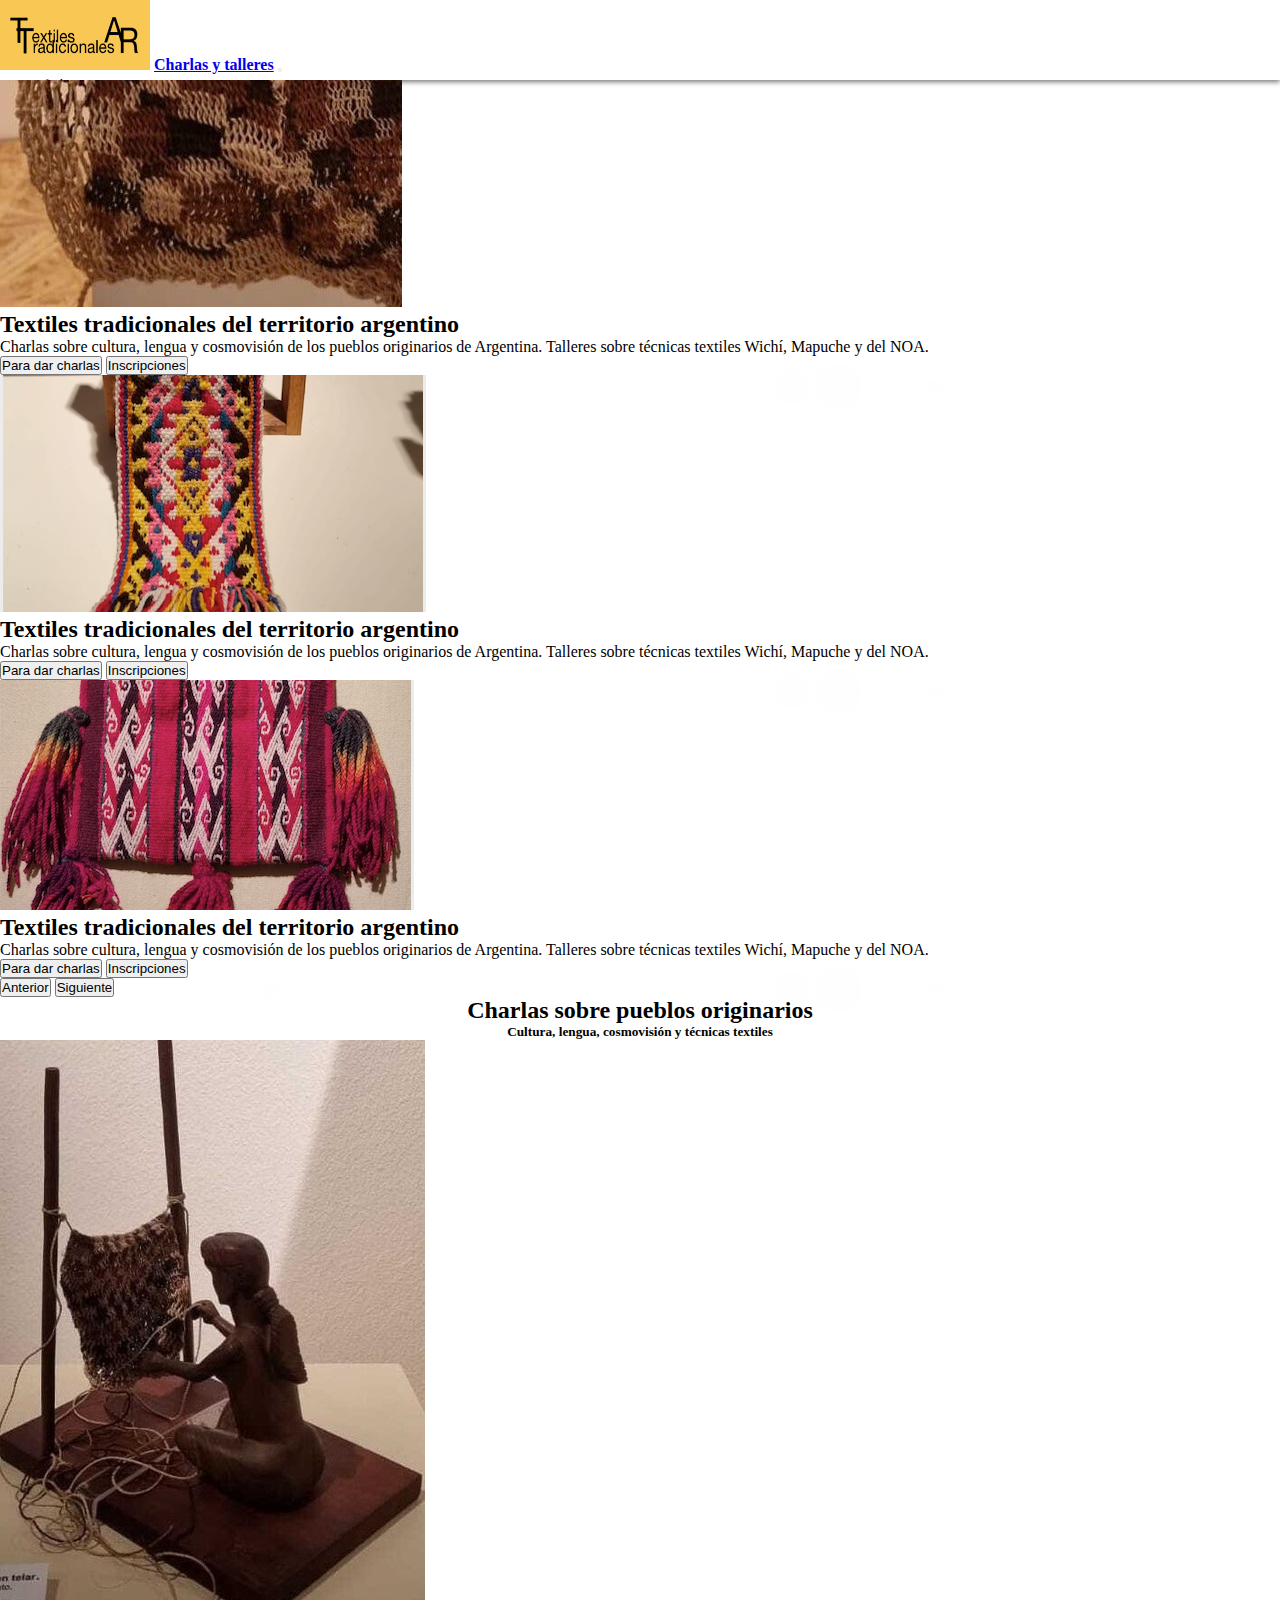
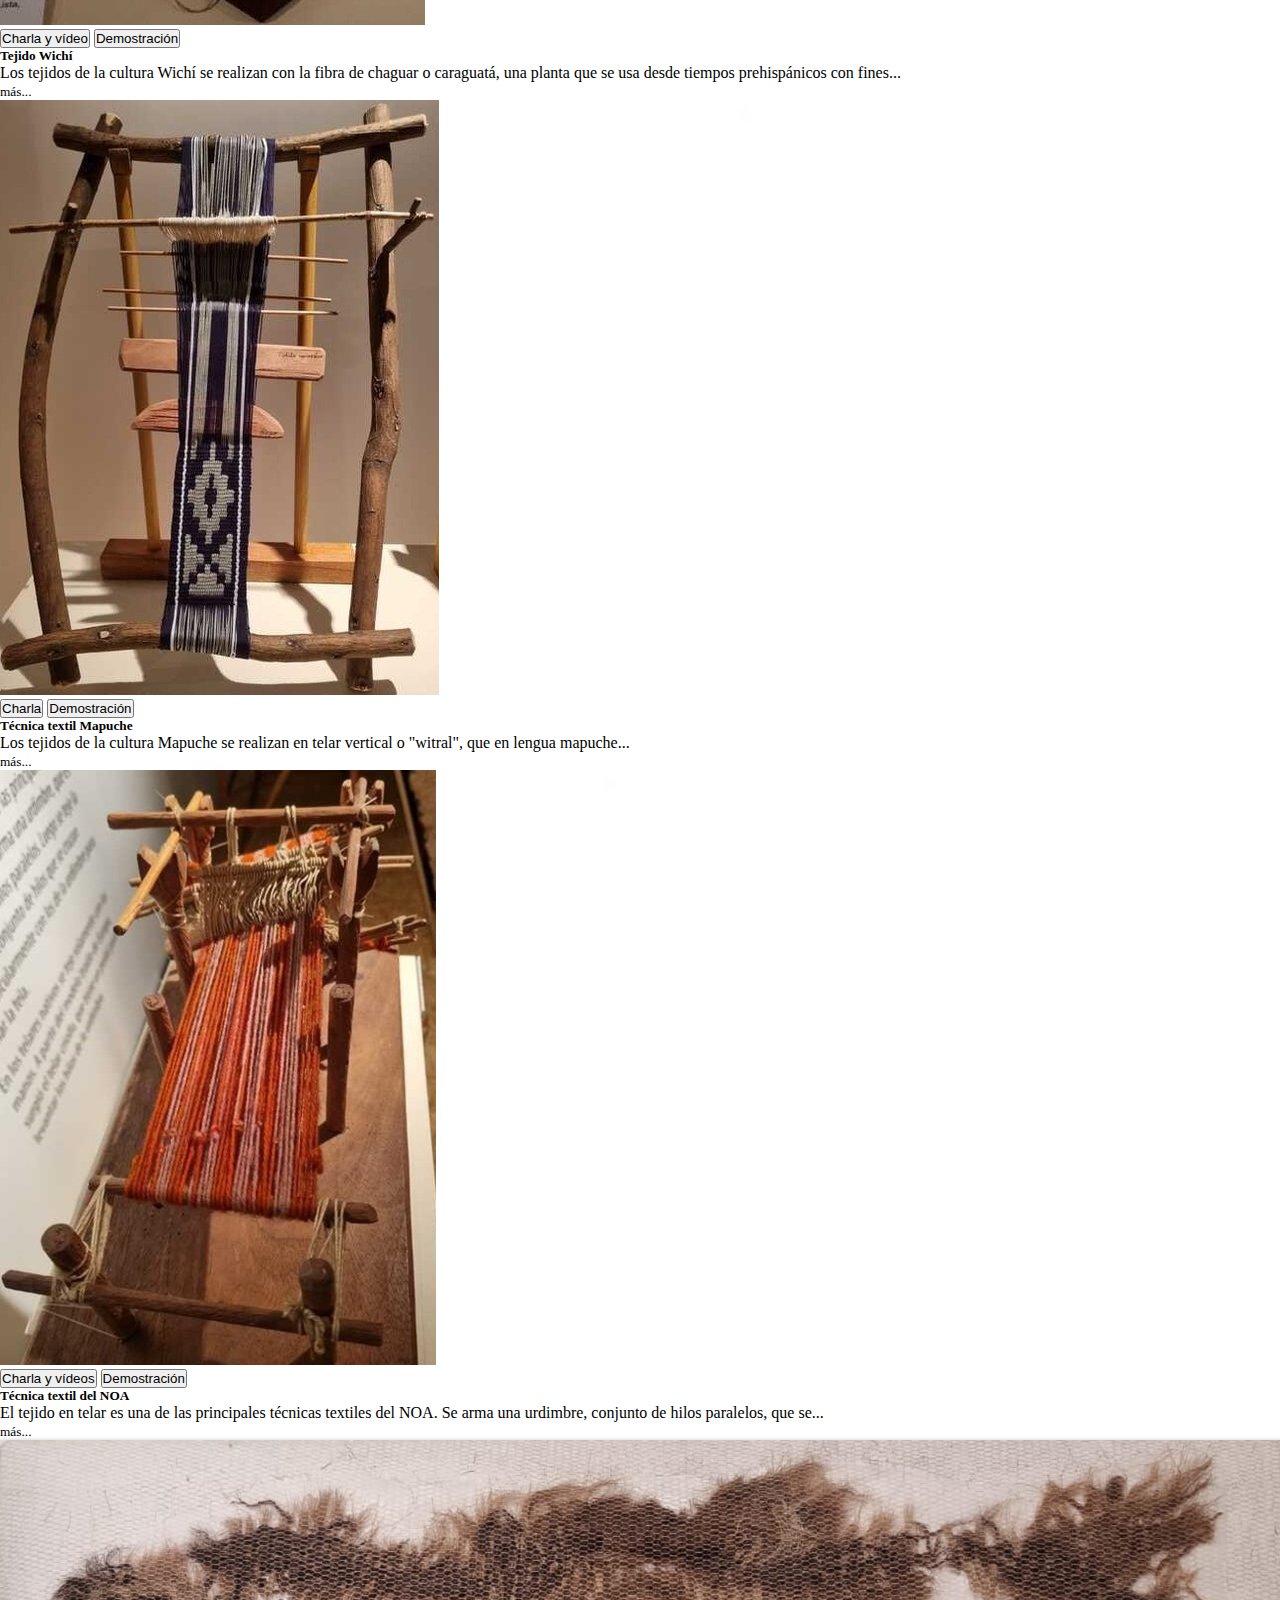
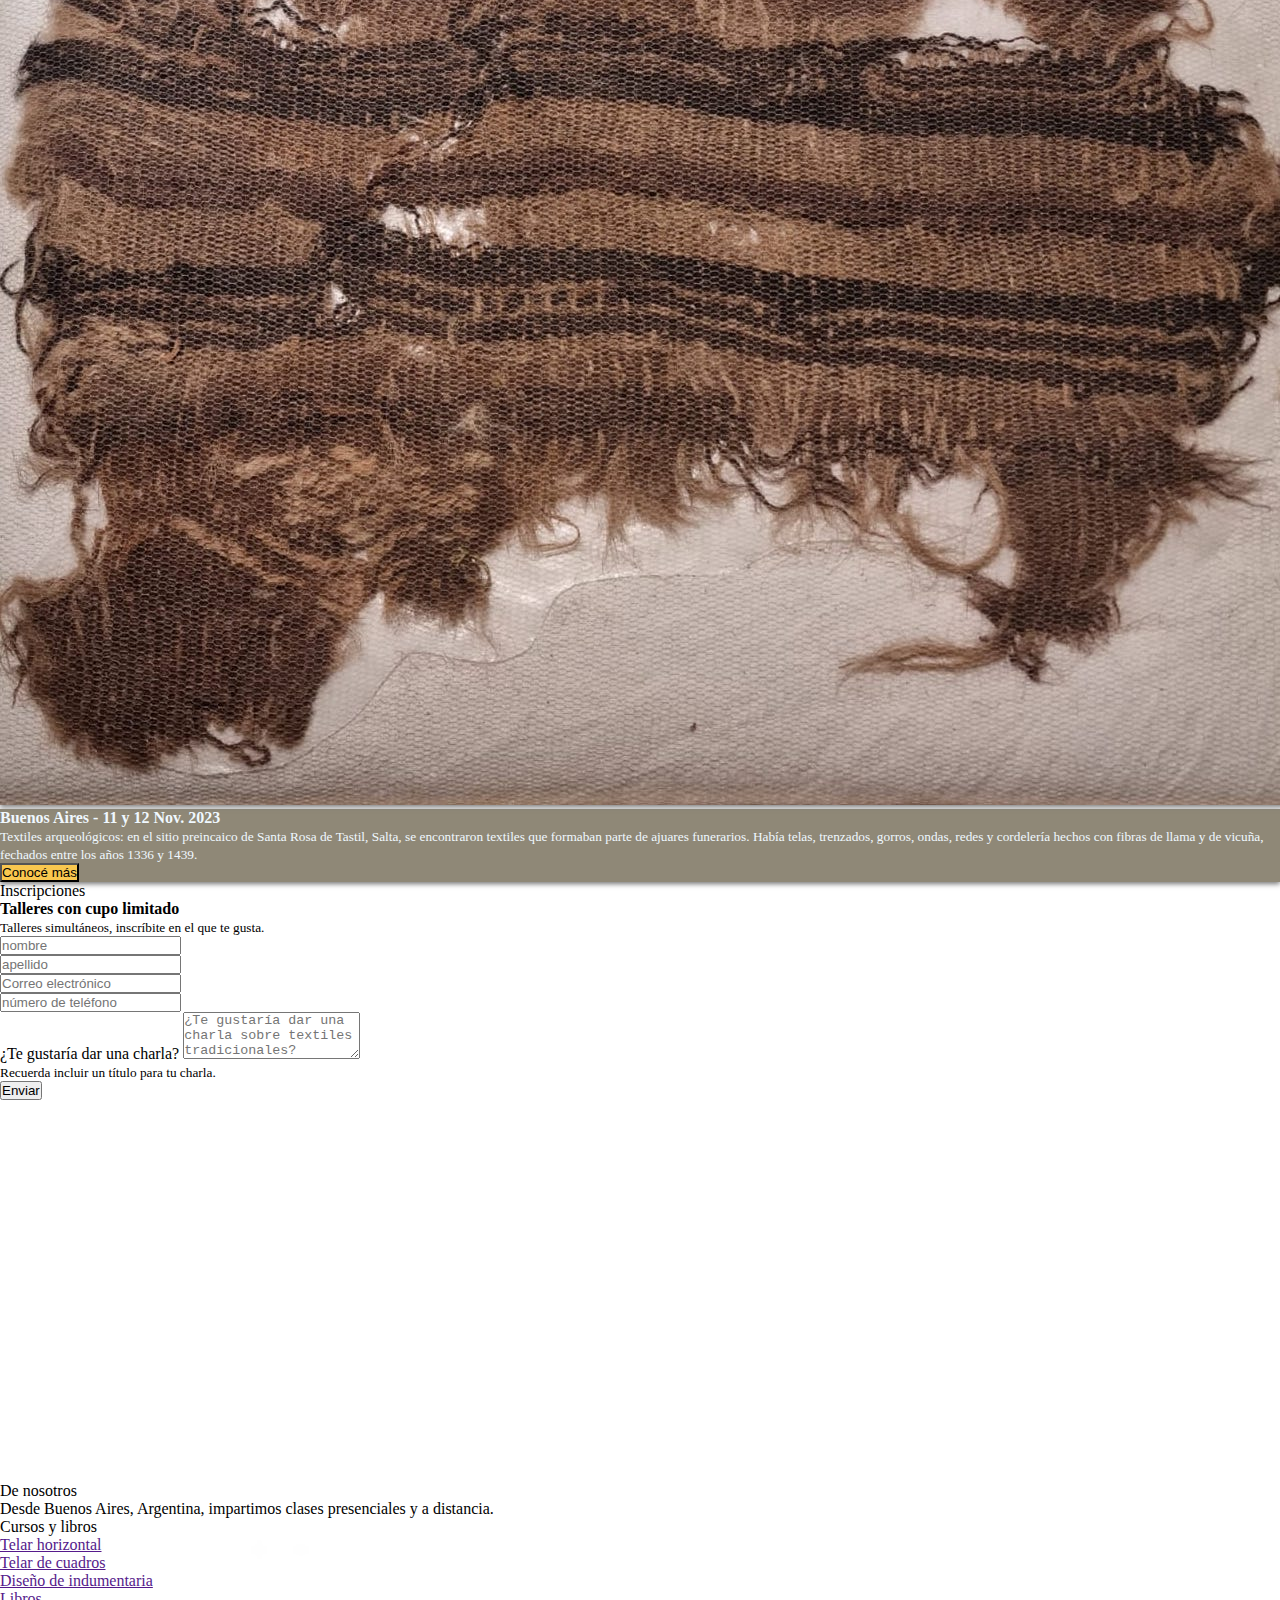
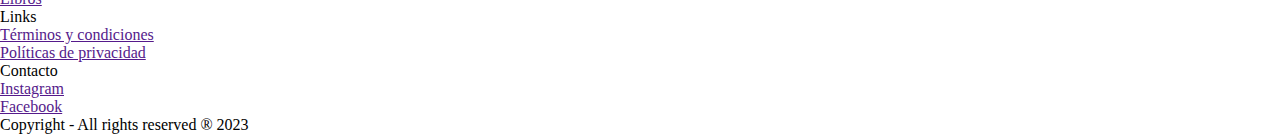
<file: index.html>
<!doctype html>
<html lang="es">
  <head>
    <meta charset="utf-8">
    <meta name="viewport" content="width=device-width, initial-scale=1">
    <link rel="preconnect" href="https://fonts.googleapis.com">
    <link rel="preconnect" href="https://fonts.gstatic.com" crossorigin>
    <link href="https://fonts.ggogleapis.com/css2?familiy=Roboto:wght@400;700&display=swap" rel="stylesheet">
    <link rel="stylesheet" href="css/styles.css">
    <title>Integrador I</title>
    <link href="https://cdn.jsdelivr.net/npm/bootstrap@5.1.3/dist/css/bootstrap.min.css" rel="stylesheet" integrity="sha384-1BmE4kWBq78iYhFldvKuhfTAU6auU8tT94WrHftjDbrCEXSU1oBoqyl2QvZ6jIW3" crossorigin="anonymous">
    <style>
      .caption-center {
        top: 60%;
      }
    </style>
  </head>

  <body>
     <!--  empieza  nav  --> 
<header>
           
  <nav class="navbar navbar-expand-md navbar-light bg-light scrolling-navbar fixed-top">

    <div class="container-fluid">
      
      <img src="imagenes/logo.png" alt="Logo" width="150" height="70" class="d-inline-block align-text-top">
      

      <a class="navbar-brand" href="#"><strong>Charlas y talleres</strong></a>
      
      <button class="navbar-toggler" type="button" data-bs-toggle="collapse" data-bs-target="#navbarSupportedContent" aria-controls="navbarSupportedContent" aria-expanded="false" aria-label="Toggle navigation">
        <span class="navbar-toggler-icon"></span>
      </button>
      <div class="collapse navbar-collapse" id="navbarSupportedContent">
        <ul class="navbar-nav me-auto mb-2 mb-lg-0">
          <li class="nav-item">
            <a class="nav-link" href="#nuevo">Lugar y fecha</a>
          </li>
          <li class="nav-item">
            <a class="nav-link active" aria-current="page" href="#charlas">Charlas y vídeos</a>
          </li>
          <li class="nav-item">
            <a class="nav-link active" aria-current="page" href="#talleres">Talleres: reservá tu lugar</a>
          </li>
          
          <li class="nav-4">
            <a class="nav-link active" aria-current="page" href="#presentacion">Dar una charla</a>
          </li>
          <li><a href="ticket.html"  target="_parent">Tickets</a></li>
       
        </ul>
       
      </div>
    </div>
</nav> 

</header>
<!--  termina  nav  -->

<main>
        <div class="container-fluid">
       
            <!--  empieza  carousel -->
            <div class="row">
              <div class="col-12">
            <div id="carouselExample" class="carousel slide">
                <div class="carousel-inner">
                  <div class="carousel-item active">
                    <img src="imagenes/wichí.jpeg" class="d-block w-100" alt="Textiles Wichí">
                    <div class="carousel-caption text-right caption-center">
                      <h2 class="bg-dark">Textiles tradicionales del territorio argentino</h2>
                      <p>Charlas sobre cultura, lengua y cosmovisión de los pueblos originarios de Argentina. Talleres sobre técnicas textiles Wichí, Mapuche y del NOA.</p>
                      <button type="button" class="btn btn-outline-warning" >Para dar charlas</button>
                      <button type="button" class="btn btn-outline-success">Inscripciones</button>
                    </div>
                  </div>
                  <div class="carousel-item">
                    <img src="imagenes/mapuches.png" class="d-block w-100" alt="Textiles Mapuches">
                    <div class="carousel-caption text-right caption-center">
                      <h2 class="bg-dark">Textiles tradicionales del territorio argentino</h2>
                      <p>Charlas sobre cultura, lengua y cosmovisión de los pueblos originarios de Argentina. Talleres sobre técnicas textiles Wichí, Mapuche y del NOA.</p>
                      <button type="button" class="btn btn-outline-warning">Para dar charlas</button>
                      <button type="button" class="btn btn-outline-success">Inscripciones</button>
                    </div>
                  </div>
            
                  <div class="carousel-item">
                    <img src="imagenes/diaguitas.png" class="d-block w-100" alt="Textiles del NOA">
                    <div class="carousel-caption text-right caption-center">
                      <h2 class="bg-dark">Textiles tradicionales del territorio argentino</h2>
                      <p>Charlas sobre cultura, lengua y cosmovisión de los pueblos originarios de Argentina. Talleres sobre técnicas textiles Wichí, Mapuche y del NOA.</p>
                      <button type="button" class="btn btn-outline-warning">Para dar charlas</button>
                      <button type="button" class="btn btn-outline-success">Inscripciones</button>
                    </div>
            
                  </div>
                </div>
                <button class="carousel-control-prev" type="button" data-bs-target="#carouselExample" data-bs-slide="prev">
                  <span class="carousel-control-prev-icon" aria-hidden="true"></span>
                  <span class="visually-hidden">Anterior</span>
                </button>
                <button class="carousel-control-next" type="button" data-bs-target="#carouselExample" data-bs-slide="next">
                  <span class="carousel-control-next-icon" aria-hidden="true"></span>
                  <span class="visually-hidden">Siguiente</span>
                </button>
              </div>
            </div>
            
            </div>
            <!--  acá termina carousel -->
            </div>
            
                <!-- comienzan las cards -->
            <div class="body">
            
                <div id="charlas">
                    <h2>Charlas sobre pueblos originarios</h2>
                    <h5> Cultura, lengua, cosmovisión y técnicas textiles</h5>
                </div>
                  <div class="row">
                        <div class="card-group">
                             
                        <div class="col-1"> </div>
                        <div class="col-3">
                          <div class="card-responsive">
                            <img src="imagenes/wichi-tec.jpeg" class="img-thumbnail" alt="técnica textil wichí">
                            <div class="card-body">
                              <button type="button" class="btn btn-warning btn-sm">Charla y vídeo</button>
                              <button type="button" class="btn btn-info btn-sm">Demostración</button>
                              <h5 class="card-title">Tejido Wichí </h5>
                              <p class="card-text">Los tejidos de la cultura Wichí se realizan con la fibra de chaguar o caraguatá, una
                                planta que se usa desde tiempos prehispánicos con fines... </p>
                              <p class="card-text"><small class="text-body-secondary">más...</small></p>
                            </div>
                          </div>
                        </div>
                        <div class="col-4">
                          <div class="card-responsive">
                            <img src="imagenes/mapuche-tec.jpeg" class="img-thumbnail" alt="técnica textil mapuche">
                            <div class="card-body">
                              <button type="button" class="btn btn-warning btn-sm">Charla</button>
                              <button type="button" class="btn btn-info btn-sm">Demostración</button>
                              <h5 class="card-title">Técnica textil Mapuche</h5>
                              <p class="card-text">Los tejidos de la cultura Mapuche se realizan en telar vertical o "witral", que en
                                lengua mapuche...</p>
                              <p class="card-text"><small class="text-body-secondary">más...</small></p>
                            </div>
                          </div>
                        </div>
                        <div class="col-3">
                          <div class="card-responsive">
                            <img src="imagenes/diaguita-tec.jpeg" class="img-thumbnail" alt="técnica textil del NOA">
                            <div class="card-body">
                              <button type="button" class="btn btn-warning btn-sm">Charla y vídeos</button>
                              <button type="button" class="btn btn-info btn-sm">Demostración</button>
                              <h5 class="card-title">Técnica textil del NOA</h5>
                              <p class="card-text">El tejido en telar es una de las principales técnicas textiles del NOA. Se arma una
                                urdimbre, conjunto de hilos paralelos, que se...</p>
                              <p class="card-text"><small class="text-body-secondary">más...</small></p>
                            </div>
                          </div>
                        </div>
                        <div class="col-1"> </div>
                     
                      </div>
                    </div>
                  
                  </div>
            
                  <!-- terminan las cards -->
                
                  <!-- aquí conocé más -->
                <div class="row">
                        <div class="col-sm-6";>
                            <img src="imagenes/arqueologico.jpeg" class="img-fluid" alt="textil arqueológico" id="textil">
                            
                        </div>
            
                        <div class="col-sm-6"; id="arq">
                          <h4>Buenos Aires - 11 y 12 Nov. 2023</h4>
                            <p><small>Textiles arqueológicos: en el sitio preincaico de Santa Rosa de Tastil, Salta, se encontraron textiles que formaban parte de ajuares funerarios. Había telas, trenzados, gorros, ondas, redes y cordelería hechos con fibras de llama y de vicuña, fechados entre los años 1336 y 1439.</small></p>
            
                             <!-- <input type="submit" id="nuevo" value="Conocé más"> -->
                    <button type="button" class="btn btn-warning" id="nuevo">Conocé más</button>
                           
                    </div>
            <!-- fin conocé más -->
            
                   <!-- inicio formulario -->
            
                   <div class="container">
                    <div class="row align-items-start">
            
                      <div class="col-sm-3">
                                  </div>
                      <div class="col-sm-6">
                    <form>
                        <p id="talleres">Inscripciones</p> 
                        <h4>Talleres con cupo limitado</h4>
                        <p><small>
                          Talleres simultáneos, inscríbite en el que te gusta. 
                        </small></p>
                        <div class="row" id="cupo">
                        <div class="form-group row">
                          <input type="text" class="nombre" placeholder="nombre" required>
                        </div>
                        <div class="form-group row">
                          <input type="text" class="apellido" placeholder="apellido" required>
                        </div>
                          <div class="form-group row">
                          <input type="text" class="correo" placeholder="Correo electrónico" required>
                        </div>
                          <div class="form-group row">
                          <input type="text" class="correo" placeholder="número de teléfono" required>
                        </div>
                          <div class="mb-3" id="presentacion">
                            <label for="exampleFormControlTextarea1" class="form-label">¿Te gustaría dar una charla?</label>
                            <textarea class="form-control" placeholder="¿Te gustaría dar una  charla sobre textiles tradicionales? Contanos." id="exampleFormControlTextarea1" rows="3"></textarea>
                            <p><small>Recuerda incluir un título para tu charla.</small></p>
                          </div>
                        
                        
                        <!-- <input type="login" type="submit" value="Iniciar sesión"> -->
                        
                        <div class="d-grid gap-2">
                            <button type="submit" class="btn btn-warning" type="button">Enviar</button>
                        </div>
                    
                        <div class="border"></div>
                      </div>
                    </form>
                  </div>
                    <div class="col-sm-3"></div>
                  </div>
            
                  </div>
            
                    <!-- fin formulario -->
    </main>

    <footer>
<!-- aquí footer -->
<div class="footer">
       
    <div class="container-fluid" id="footer">
      <div class="row">
        <div class="row p-5 mt-9 pb-1 bg-secondary text-warning">

          <div class="col-xs-12 col-md-6 col-lg-3">  <p class="h3">De nosotros </p>
            <p class="text-warning text-decoration-none">Desde Buenos Aires, Argentina, impartimos clases presenciales y a distancia.</p>
          </div>
          <div class="col-xs-12 col-md-6 col-lg-3">
            <p class="h5 mb-3">Cursos y libros</p>
            <div class="mb-1"> <a class="text-warning text-decoration-none" href="">Telar horizontal</a></div>
            <div class="mb-1"> <a class="text-warning text-decoration-none" href="">Telar de cuadros</a></div>
            <div class="mb-1">  <a class="text-warning text-decoration-none" href="">Diseño de indumentaria</a>  </div>
            <div class="mb-1">  <a class="text-warning text-decoration-none" href="">Libros</a></div>
          </div>

          <div class="col-xs-12 col-md-6 col-lg-3">
            <p class="h5 mb-3">Links</p>
            <div class="mb-2">    <a class="text-warning text-decoration-none" href="">Términos y condiciones</a></div>
            <div class="mb-2">   <a class="text-warning text-decoration-none" href="">Políticas de privacidad</a></div>
            
          </div>

          <div class="col-xs-12 col-md-6 col-lg-3"> 
              <p class="h5 mb-3">Contacto</p>
            <div class="mb-2">   <a class="text-warning text-decoration-none" href="">Instagram</a></div>
            <div class="mb-2">   <a class="text-warning text-decoration-none" href="">Facebook</a></div>
          </div>

          <div class="col-xs-12 pt-4">  <p class="text-warning text-center">Copyright - All rights reserved  &#174  2023</p> 
        </div>
            
      
      </div>
    </div>

<!-- fin footer -->
    </footer>
    <script src="https://cdn.jsdelivr.net/npm/bootstrap@5.1.3/dist/js/bootstrap.bundle.min.js" integrity="sha384-ka7Sk0Gln4gmtz2MlQnikT1wXgYsOg+OMhuP+IlRH9sENBO0LRn5q+8nbTov4+1p" crossorigin="anonymous"></script>
  </body>

</html>
</file>
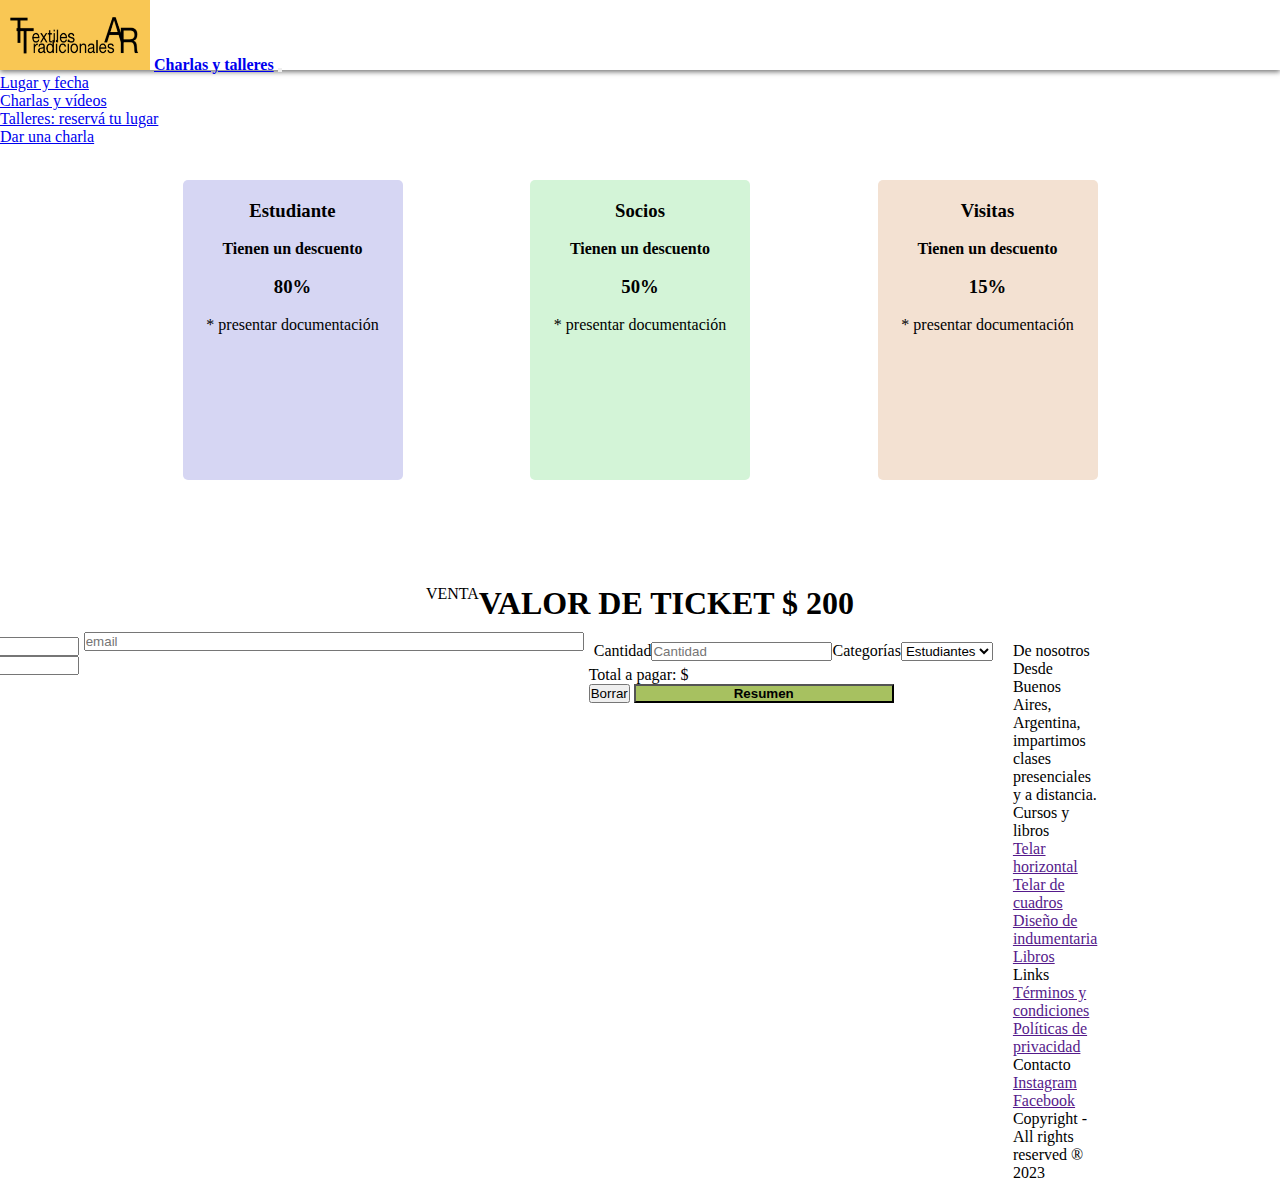
<file: ticket.html>
<!DOCTYPE html>
<html lang="en">
<head>
    <meta charset="utf-8">
    <meta name="viewport" content="width=device-width, initial-scale=1">
    <link rel="preconnect" href="https://fonts.googleapis.com">
    <link rel="preconnect" href="https://fonts.gstatic.com" crossorigin>
    <link href="https://fonts.ggogleapis.com/css2?familiy=Roboto:wght@400;700&display=swap" rel="stylesheet">
    <link rel="stylesheet" href="ticket.css">
    <title>Tickets</title>
    <link href="https://cdn.jsdelivr.net/npm/bootstrap@5.1.3/dist/css/bootstrap.min.css" rel="stylesheet" integrity="sha384-1BmE4kWBq78iYhFldvKuhfTAU6auU8tT94WrHftjDbrCEXSU1oBoqyl2QvZ6jIW3" crossorigin="anonymous">
    <style>
      .caption-center {
        top: 60%;
      }
    </style>
    
</head>

<header>

    <nav class="navbar navbar-expand-md navbar-light bg-light scrolling-navbar fixed-top">

        <div class="container-fluid">
          
          <img src="imagenes/logo.png" alt="Logo" width="150" height="70" class="d-inline-block align-text-top">
    
          <a class="navbar-brand" href="index.html"><strong>Charlas y talleres</strong></a>
          
          <button class="navbar-toggler" type="button" data-bs-toggle="collapse" data-bs-target="#navbarSupportedContent" aria-controls="navbarSupportedContent" aria-expanded="false" aria-label="Toggle navigation">
            <span class="navbar-toggler-icon"></span>
          </button>
          <div class="collapse navbar-collapse" id="navbarSupportedContent">
            <ul class="navbar-nav me-auto mb-2 mb-lg-0">
              <li class="nav-item">
                <a class="nav-link" href="index.html">Lugar y fecha</a>
              </li>
              <li class="nav-item">
                <a class="nav-link active" aria-current="page" href="index.html">Charlas y vídeos</a>
              </li>
              <li class="nav-item">
                <a class="nav-link active" aria-current="page" href="index.html">Talleres: reservá tu lugar</a>
              </li>
              
              <li class="nav-4">
                <a class="nav-link active" aria-current="page" href="index.html">Dar una charla</a>
              </li>        
            </ul>
            <!-- <form class="d-flex">
                <button class="btn btn-outline-secondary" type="submit">Tickets</button>
            </form> -->
          </div>
        </div>
    </nav> 

</header>

<body>

    <div class="contenedor">
        <div class="item4"></div>
        <div class="item1">
            <h3>Estudiante</h3><br>
            <h4>Tienen un descuento</h4><br>
            <h3>80%</h3><br>
            <p>* presentar documentación</p>
        </div>
        <div class="item2">
            <h3>Socios</h3><br>
            <h4>Tienen un descuento</h4><br>
            <h3>50%</h3><br>
            <p>* presentar documentación</p>
        </div>
        <div class="item3">
            <h3>Visitas</h3><br>
            <h4>Tienen un descuento</h4><br>
            <h3>15%</h3><br>
            <p>* presentar documentación</p>
        </div>
        <div class="item5"></div>

    </div>

    <div class="container">
        <p>VENTA</p>
       
    <h1>VALOR DE TICKET $ 200</h1>
    </div>

 <form action="datos.php">
    <div class="form">
    
<!--  nombre y apellido  correo -->
<div class="box">
<form>
    <div class="row">
        <div class="form-group">
        <input type="text" name="username" id="username" class="form-control" value="" placeholder="Nombre" autocomplete="username" required>
        </div>

        <div class="form-group">
        <input type="text" name="username" id="username" value="" class="form-control" placeholder="Apellido" autocomplete="username" required>
        </div>
    </div>
</form>
</div>

<div class="col-md-5">
<div id="correo">
  <label for="correo"></label>
  <input type="email" id="correo" placeholder="email" required>
</div>
</div>
<!-- fin nombre apellido correo -->

<!-- agrego formulario multiplicación -->
<div id="entradas" class="row" action="">
    <form id="multiplicar" class="container">
        <label for="cantidad">Cantidad</label>  <input type="number" id="cantidad" placeholder="Cantidad" required> 
        <label for="categoria">Categorías</label> 
        
        <!-- <input type="text" id="estudiantes"> 
       -->
      <select id="categoria" type="number" class="form-select" aria-label="Default select example">
          <option value="estudiantes">Estudiantes</option>
          <option value="socios">Socios</option>
          <option value="visitas">Visitas</option>
          </select> 

       </form>
    <p>Total a pagar: $ <span id="resultado"></span></p>    
    
    <label for="" id="valorTotal"></label>
   
    <div class="btn">
      <input type="reset" value="Borrar">
      <button onclick="multiplicar()" id="resumen" type="button" class="btn btn-secondary btn-sm"><h4>Resumen</h4></button>
</div>

    <!-- comienza script - ticket = 200   - categorías: estudiante = 200 * 0,20; socio = 200 * 0,50; visita = 200 * 0,85 -->
 <script>
var estudiantes = 40;
var socios = 100;
var visitas = 170;

      function multiplicar(){
        let cantidad = document.getElementById("cantidad").value;
        console.log(document.getElementById("cantidad").value)

        let categoria = document.getElementById("categoria").value 

          if (categoria == "estudiantes"){
          valorTicket = 200 * 0,20
        console.log(valorTicket);

        let resumen = cantidad * estudiantes;
           document.getElementById("resultado").innerText = resumen;
      } else if (categoria == "socios"){
        valorTicket = 200 * 0,50
        console.log(valorTicket);

         let resumen1 = cantidad * socios;
           document.getElementById("resultado").innerText = resumen1;
      } else if (categoria == "visitas"){
         valorTicket = 200 * 0,85
        console.log(valorTicket)

         let resumen2 = cantidad * visitas;
            document.getElementById("resultado").innerText = resumen2;
       }     
      }  

     const capturaTotal = document.getElementById("resultado")

      </script>
    
</div>

<!-- total a Pagar -->

        <!-- aquí footer -->
   <footer>
          <!-- aquí footer -->
          <div class="footer">
                 
              <div class="container-fluid" id="footer">
                <div class="row">
                  <div class="row p-5 mt-9 pb-1 bg-secondary text-warning">
          
                    <div class="col-xs-12 col-md-6 col-lg-3">  <p class="h3">De nosotros </p>
                      <p class="text-warning text-decoration-none">Desde Buenos Aires, Argentina, impartimos clases presenciales y a distancia.</p>
                    </div>
                    <div class="col-xs-12 col-md-6 col-lg-3">
                      <p class="h5 mb-3">Cursos y libros</p>
                      <div class="mb-1"> <a class="text-warning text-decoration-none" href="">Telar horizontal</a></div>
                      <div class="mb-1"> <a class="text-warning text-decoration-none" href="">Telar de cuadros</a></div>
                      <div class="mb-1">  <a class="text-warning text-decoration-none" href="">Diseño de indumentaria</a>  </div>
                      <div class="mb-1">  <a class="text-warning text-decoration-none" href="">Libros</a></div>
                    </div>
          
                    <div class="col-xs-12 col-md-6 col-lg-3">
                      <p class="h5 mb-3">Links</p>
                      <div class="mb-2">    <a class="text-warning text-decoration-none" href="">Términos y condiciones</a></div>
                      <div class="mb-2">   <a class="text-warning text-decoration-none" href="">Políticas de privacidad</a></div>
                      
                    </div>
          
                    <div class="col-xs-12 col-md-6 col-lg-3"> 
                        <p class="h5 mb-3">Contacto</p>
                      <div class="mb-2">   <a class="text-warning text-decoration-none" href="">Instagram</a></div>
                      <div class="mb-2">   <a class="text-warning text-decoration-none" href="">Facebook</a></div>
                    </div>
          
                    <div class="col-xs-12 pt-4">  <p class="text-warning text-center">Copyright - All rights reserved  &#174  2023</p> 
                  </div>
                      
                
                </div>
              </div>
          
          <!-- fin footer -->
   </footer>
             
   <script src="https://cdn.jsdelivr.net/npm/bootstrap@5.1.3/dist/js/bootstrap.bundle.min.js" integrity="sha384-ka7Sk0Gln4gmtz2MlQnikT1wXgYsOg+OMhuP+IlRH9sENBO0LRn5q+8nbTov4+1p" crossorigin="anonymous"></script>
    
  
</body>
</html>

<!-- <button onclick="alert(Total)" type="button" class="btn-secondary">Resumen</button>  -->
</file>
<file: css/styles.css>
* {
  margin: 0;
  padding: 0;
  box-sizing: border-box;
}

.navbar {
  box-shadow: 0px 2px 5px #777;
  height: 80px;
}

.nav-link {
  color: black !important;
  font-size: small;
}
.nav-link:hover {
  background-color: #f9c74f;
}
.login-nav {
  margin-left: 430px;
}

.container {
  max-height: 100px;
}

#arq {
  background-color: rgb(143, 136, 119);
  color: aliceblue;
  box-shadow: 0px 2px 5px #777;
}

#textil {
  box-shadow: 0px 2px 5px #777;
}

#charlas {
  text-align: center;
  /* background-color: #f9c74f; */
}

.card-responsive:hover {
  transform: scale(1.1);
}

#nuevo {
  background-color: #f9c74f;
}

/* form {
    margin-top: 10px;
    text-align: center;
    } */

/* #cupo {
    width: 500px;
    justify-content: center;
    } */

/* .mb-3 {
    padding-top: 20px;
    width: 500px;} */

/* .d-grid {
    width: 500px;} */

#submit {
  border-radius: 7px;
  border-color: #0a0a09;
}

#footer {
  height: 150px;
  margin-top: 500px;
  background-color: rgb (143, 136, 119);
}

/* .navbar {
        background: rgba(0, 0, 0, 0.178);
    } */

/* 
https://www.forosdelweb.com/f53/situar-footer-siempre-final-pagina-1055757/ */

p {
  text-shadow: 40px 40px 50px #0005 !important;
}
</file>
<file: ticket.css>
*{
    box-sizing: border-box;
    margin: 0;
    padding: 0;
}

.navbar {
    box-shadow: 0px 2px 5px #777;
    height: 70px;
    width: 100%;
   }


/* cards */
.contenedor{
    height: 500px;
    width: 100%;
    background-color: rgb(fff);
    padding: 5px;
    display: flex;
    flex-direction: row; 
    flex-wrap: wrap;
    justify-content: space-between;
    align-items: center;
    text-align: center;
    margin-top: 10px;
}

.item1{
    width: 220px;
    height: 300px;
   background-color: rgb(214, 214, 243);
    border-radius: 5px;
    padding: 20px;
       /* min-width: 300px; */
}

.item2{
    width: 220px;
    height: 300px;
   border-radius: 5px;
    background-color: rgb(211, 244, 215);
    padding: 20px;
}

.item3{
    width: 220px;
    height: 300px;
    border-radius: 5px;
    background-color: rgb(243, 225, 210);
    padding: 20px;
}

.item4{
    width: 50px;
    height: 100px;
    background-color: rgb(fff);
}

.item5{
    width: 50px;
    height: 100px;
    background-color: rgb(fff);
}

/*@media (max-width: 600px){
    .item1, .item2, .item3{
        width: 100%;
        height: 300px;
    padding: 20px;
    font-size: small;
    color: aliceblue;
    }
    .contenedor{padding: 0px;}
    .item1{
        background-color: rgb(94, 94, 136);
    }
    .item2{
        background-color: rgb(34, 152, 56);
    }
    .item3{
        background-color: rgb(187, 144, 43);
    }
}
@media (max-width: 900px){
    .contenedor{padding: 10px;}
}*/

/* valor tickets + cantidad + categorias */
.container{
    height: auto;
    width: 100%;
    background-color: rgb(fff);
    padding: 5px;
    display: flex;
    flex-direction: row; 
    justify-content: center;
    text-align: center;   
}

/*nombre + apellido + mail*/
.form{
    height: 250px;
    width: 500px;
    background-color: rgb(fff);
    padding: 5px;
    display: flex;
    flex-direction: row;
    justify-content: center;
    margin-left: 250px;
    
}

#nombre{
    width: 100px;
    margin-left: 100px;
}
#correo{
    width: 500px;
}

#resultado{
    width: 600px;
}

#borrar{
    width: 260px;
    background-color: rgb(167, 193, 96);
    color: #fff;
}
#resumen{
    width: 260px;
    background-color: rgb(167, 193, 96);
}

.row{
    padding: 5px;
}
</file>
